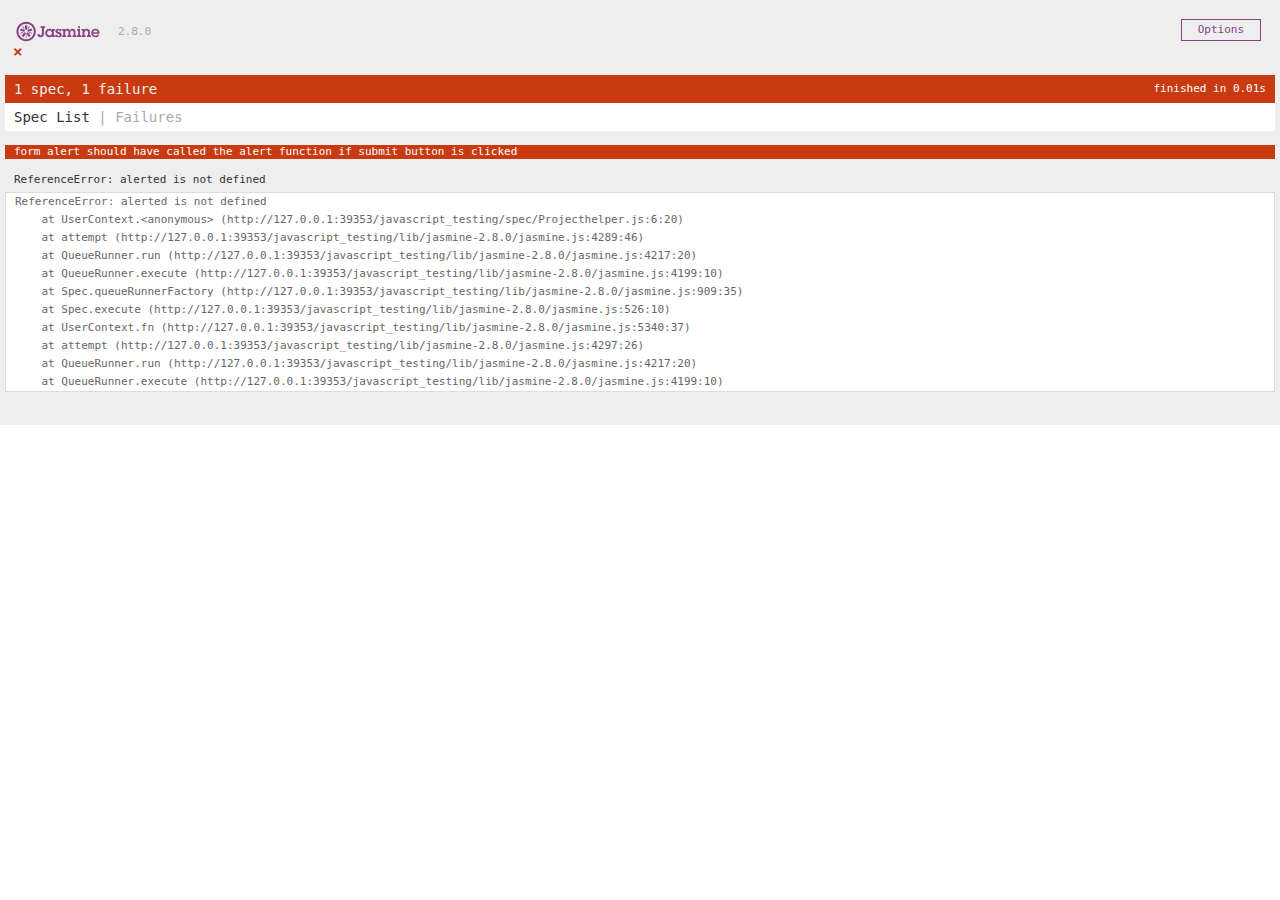
<file: javascript_testing/SpecRunner.html>
<!DOCTYPE html>
<html>
<head>
  <meta charset="utf-8">
  <title>Jasmine Spec Runner v2.8.0</title>

  <link rel="shortcut icon" type="image/png" href="lib/jasmine-2.8.0/jasmine_favicon.png">
  <link rel="stylesheet" href="lib/jasmine-2.8.0/jasmine.css">

  <script src="lib/jasmine-2.8.0/jasmine.js"></script>
  <script src="lib/jasmine-2.8.0/jasmine-html.js"></script>
  <script src="lib/jasmine-2.8.0/boot.js"></script>

  <!-- include source files here... -->
  <script src="src/index.js"></script>
  <script src="src/contact.js"></script>
  <script src="src/about.js"></script>
  <script src="src/portfolio.js"></script>

  <!-- include spec files here... -->
  
  <script src="spec/Projecthelper.js"></script>

</head>

<body>
</body>
</html>
</file>
<file: javascript_testing/lib/jasmine-2.8.0/jasmine.css>
body { overflow-y: scroll; }

.jasmine_html-reporter { background-color: #eee; padding: 5px; margin: -8px; font-size: 11px; font-family: Monaco, "Lucida Console", monospace; line-height: 14px; color: #333; }
.jasmine_html-reporter a { text-decoration: none; }
.jasmine_html-reporter a:hover { text-decoration: underline; }
.jasmine_html-reporter p, .jasmine_html-reporter h1, .jasmine_html-reporter h2, .jasmine_html-reporter h3, .jasmine_html-reporter h4, .jasmine_html-reporter h5, .jasmine_html-reporter h6 { margin: 0; line-height: 14px; }
.jasmine_html-reporter .jasmine-banner, .jasmine_html-reporter .jasmine-symbol-summary, .jasmine_html-reporter .jasmine-summary, .jasmine_html-reporter .jasmine-result-message, .jasmine_html-reporter .jasmine-spec .jasmine-description, .jasmine_html-reporter .jasmine-spec-detail .jasmine-description, .jasmine_html-reporter .jasmine-alert .jasmine-bar, .jasmine_html-reporter .jasmine-stack-trace { padding-left: 9px; padding-right: 9px; }
.jasmine_html-reporter .jasmine-banner { position: relative; }
.jasmine_html-reporter .jasmine-banner .jasmine-title { background: url('[data-uri]') no-repeat; background: url('[data-uri]') no-repeat, none; -moz-background-size: 100%; -o-background-size: 100%; -webkit-background-size: 100%; background-size: 100%; display: block; float: left; width: 90px; height: 25px; }
.jasmine_html-reporter .jasmine-banner .jasmine-version { margin-left: 14px; position: relative; top: 6px; }
.jasmine_html-reporter #jasmine_content { position: fixed; right: 100%; }
.jasmine_html-reporter .jasmine-version { color: #aaa; }
.jasmine_html-reporter .jasmine-banner { margin-top: 14px; }
.jasmine_html-reporter .jasmine-duration { color: #fff; float: right; line-height: 28px; padding-right: 9px; }
.jasmine_html-reporter .jasmine-symbol-summary { overflow: hidden; *zoom: 1; margin: 14px 0; }
.jasmine_html-reporter .jasmine-symbol-summary li { display: inline-block; height: 10px; width: 14px; font-size: 16px; }
.jasmine_html-reporter .jasmine-symbol-summary li.jasmine-passed { font-size: 14px; }
.jasmine_html-reporter .jasmine-symbol-summary li.jasmine-passed:before { color: #007069; content: "\02022"; }
.jasmine_html-reporter .jasmine-symbol-summary li.jasmine-failed { line-height: 9px; }
.jasmine_html-reporter .jasmine-symbol-summary li.jasmine-failed:before { color: #ca3a11; content: "\d7"; font-weight: bold; margin-left: -1px; }
.jasmine_html-reporter .jasmine-symbol-summary li.jasmine-disabled { font-size: 14px; }
.jasmine_html-reporter .jasmine-symbol-summary li.jasmine-disabled:before { color: #bababa; content: "\02022"; }
.jasmine_html-reporter .jasmine-symbol-summary li.jasmine-pending { line-height: 17px; }
.jasmine_html-reporter .jasmine-symbol-summary li.jasmine-pending:before { color: #ba9d37; content: "*"; }
.jasmine_html-reporter .jasmine-symbol-summary li.jasmine-empty { font-size: 14px; }
.jasmine_html-reporter .jasmine-symbol-summary li.jasmine-empty:before { color: #ba9d37; content: "\02022"; }
.jasmine_html-reporter .jasmine-run-options { float: right; margin-right: 5px; border: 1px solid #8a4182; color: #8a4182; position: relative; line-height: 20px; }
.jasmine_html-reporter .jasmine-run-options .jasmine-trigger { cursor: pointer; padding: 8px 16px; }
.jasmine_html-reporter .jasmine-run-options .jasmine-payload { position: absolute; display: none; right: -1px; border: 1px solid #8a4182; background-color: #eee; white-space: nowrap; padding: 4px 8px; }
.jasmine_html-reporter .jasmine-run-options .jasmine-payload.jasmine-open { display: block; }
.jasmine_html-reporter .jasmine-bar { line-height: 28px; font-size: 14px; display: block; color: #eee; }
.jasmine_html-reporter .jasmine-bar.jasmine-failed { background-color: #ca3a11; }
.jasmine_html-reporter .jasmine-bar.jasmine-passed { background-color: #007069; }
.jasmine_html-reporter .jasmine-bar.jasmine-skipped { background-color: #bababa; }
.jasmine_html-reporter .jasmine-bar.jasmine-errored { background-color: #ca3a11; }
.jasmine_html-reporter .jasmine-bar.jasmine-menu { background-color: #fff; color: #aaa; }
.jasmine_html-reporter .jasmine-bar.jasmine-menu a { color: #333; }
.jasmine_html-reporter .jasmine-bar a { color: white; }
.jasmine_html-reporter.jasmine-spec-list .jasmine-bar.jasmine-menu.jasmine-failure-list, .jasmine_html-reporter.jasmine-spec-list .jasmine-results .jasmine-failures { display: none; }
.jasmine_html-reporter.jasmine-failure-list .jasmine-bar.jasmine-menu.jasmine-spec-list, .jasmine_html-reporter.jasmine-failure-list .jasmine-summary { display: none; }
.jasmine_html-reporter .jasmine-results { margin-top: 14px; }
.jasmine_html-reporter .jasmine-summary { margin-top: 14px; }
.jasmine_html-reporter .jasmine-summary ul { list-style-type: none; margin-left: 14px; padding-top: 0; padding-left: 0; }
.jasmine_html-reporter .jasmine-summary ul.jasmine-suite { margin-top: 7px; margin-bottom: 7px; }
.jasmine_html-reporter .jasmine-summary li.jasmine-passed a { color: #007069; }
.jasmine_html-reporter .jasmine-summary li.jasmine-failed a { color: #ca3a11; }
.jasmine_html-reporter .jasmine-summary li.jasmine-empty a { color: #ba9d37; }
.jasmine_html-reporter .jasmine-summary li.jasmine-pending a { color: #ba9d37; }
.jasmine_html-reporter .jasmine-summary li.jasmine-disabled a { color: #bababa; }
.jasmine_html-reporter .jasmine-description + .jasmine-suite { margin-top: 0; }
.jasmine_html-reporter .jasmine-suite { margin-top: 14px; }
.jasmine_html-reporter .jasmine-suite a { color: #333; }
.jasmine_html-reporter .jasmine-failures .jasmine-spec-detail { margin-bottom: 28px; }
.jasmine_html-reporter .jasmine-failures .jasmine-spec-detail .jasmine-description { background-color: #ca3a11; }
.jasmine_html-reporter .jasmine-failures .jasmine-spec-detail .jasmine-description a { color: white; }
.jasmine_html-reporter .jasmine-result-message { padding-top: 14px; color: #333; white-space: pre; }
.jasmine_html-reporter .jasmine-result-message span.jasmine-result { display: block; }
.jasmine_html-reporter .jasmine-stack-trace { margin: 5px 0 0 0; max-height: 224px; overflow: auto; line-height: 18px; color: #666; border: 1px solid #ddd; background: white; white-space: pre; }
</file>
